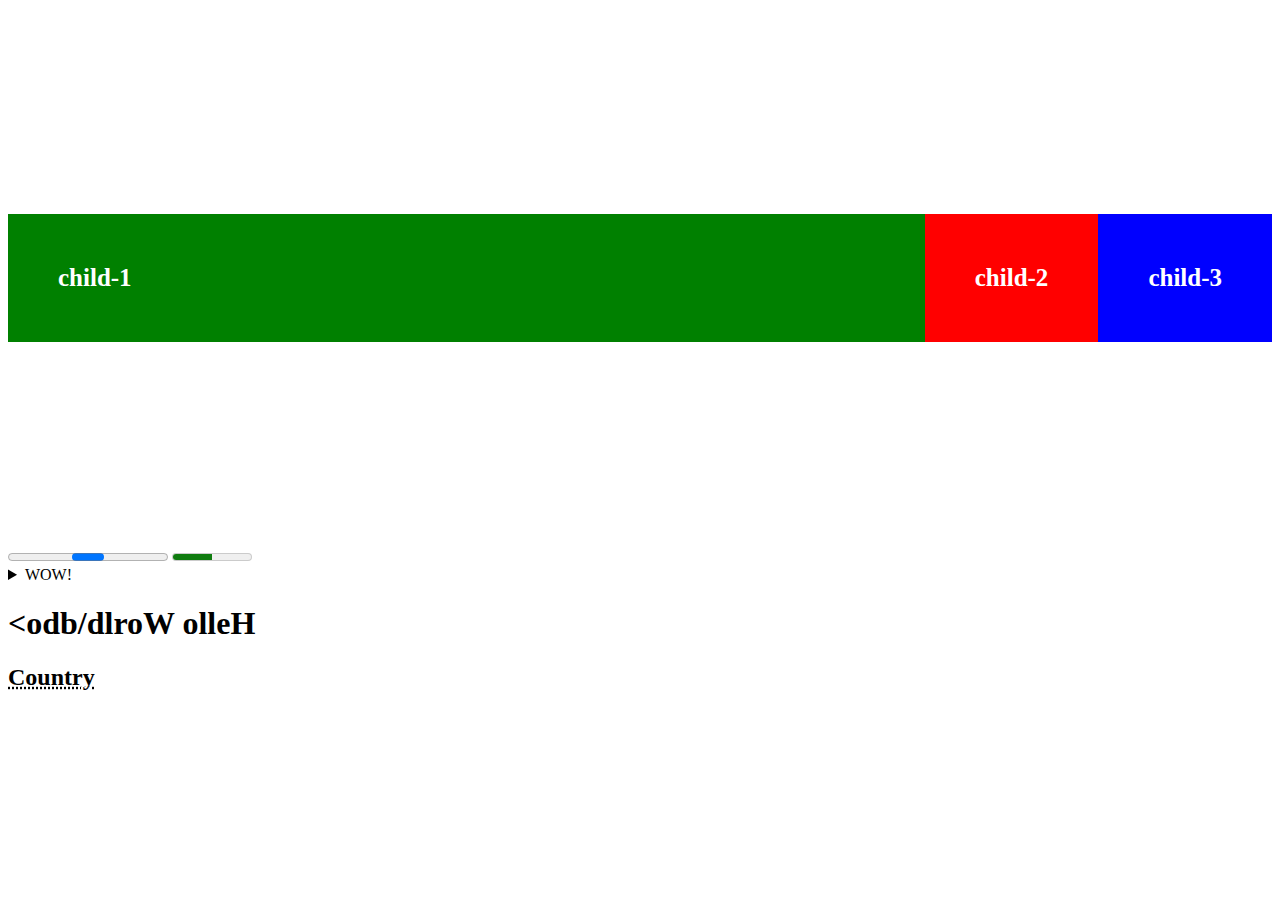
<file: flex.html>
<!DOCTYPE html>
<html lang="en">
<head>
    <meta charset="UTF-8">
    <meta http-equiv="X-UA-Compatible" content="IE=edge">
    <meta name="viewport" content="width=device-width, initial-scale=1.0">
    <title>Flex</title>
    <link rel="shortcut icon" href="./asset/logo/logo.png" type="image/x-icon">
    <link rel="stylesheet" href="flex.css">
</head>
<body>
    <!-- understanding flex concept -->
    <div class="parent">
        <div class="child-1">child-1</div>
        <div class="child-2">child-2</div>
        <div class="child-3">child-3</div>
    </div>

    <div class="progress">
    <progress id="file">32%</progress>
    <meter value="0.5"></meter>
    <details>
        <summary>WOW!</summary>
        <p>Lorem ipsum dolor sit amet consectetur adipisicing elit. Sint, quidem!</p>
        <p>Lorem ipsum dolor sit amet consectetur adipisicing elit. Sint, quidem!</p>
        <p>Lorem ipsum dolor sit amet consectetur adipisicing elit. Sint, quidem!</p>
    </details>
    </div>
    <h1 class="test"><bdo dir="rtl">Hello World/bdo></h1>
    <h2 class="test2"><abbr title="this is bangladesh">Country</abbr></h2>
</body>
</html>
</file>
<file: flex.css>
.test{
    cursor: pointer;
}
.test2{
    cursor: url("https://media.istockphoto.com/id/1041299888/vector/winning-gesture-emoticon.jpg?s=612x612&w=0&k=20&c=bCQEr1efJvY6Kmmmzzox-S0Qteg4QzwAbZ4tCTvcnGs=");
}
.parent{
    display: flex;
    flex-direction:row;
    justify-content: center;
    width: 100%;
    height: 60vh;
    align-items:center;
    flex-wrap: wrap;
}
.child-1{
    padding:50px;
    background-color: green;
    font-weight: bold;
    font-size: 25px;
    color:white;
    flex-grow: 3;
}
.child-2{
    padding:50px;
    background-color:red;
    font-weight: bold;
    font-size: 25px;
    color:white;
}
.child-3{
    padding:50px;
    background-color:blue;
    font-weight: bold;
    font-size: 25px;
    color:white;
}
</file>
